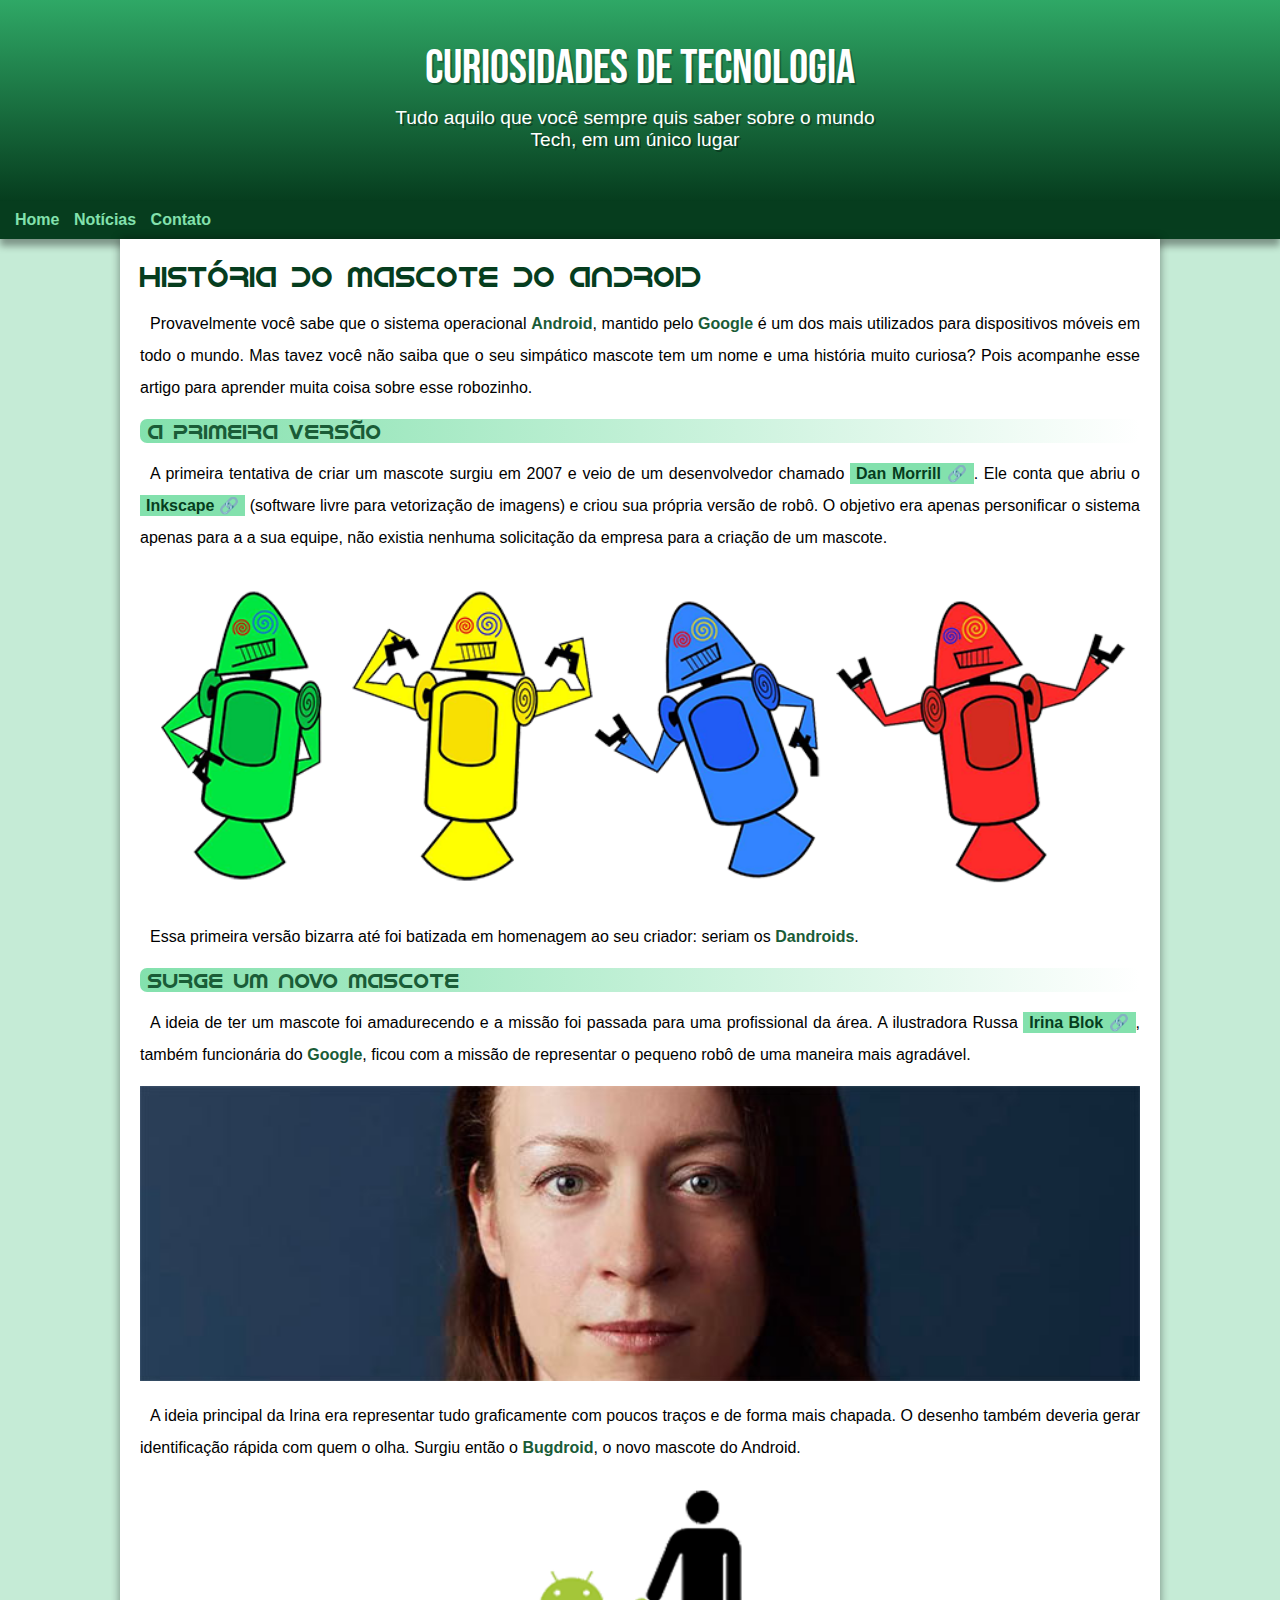
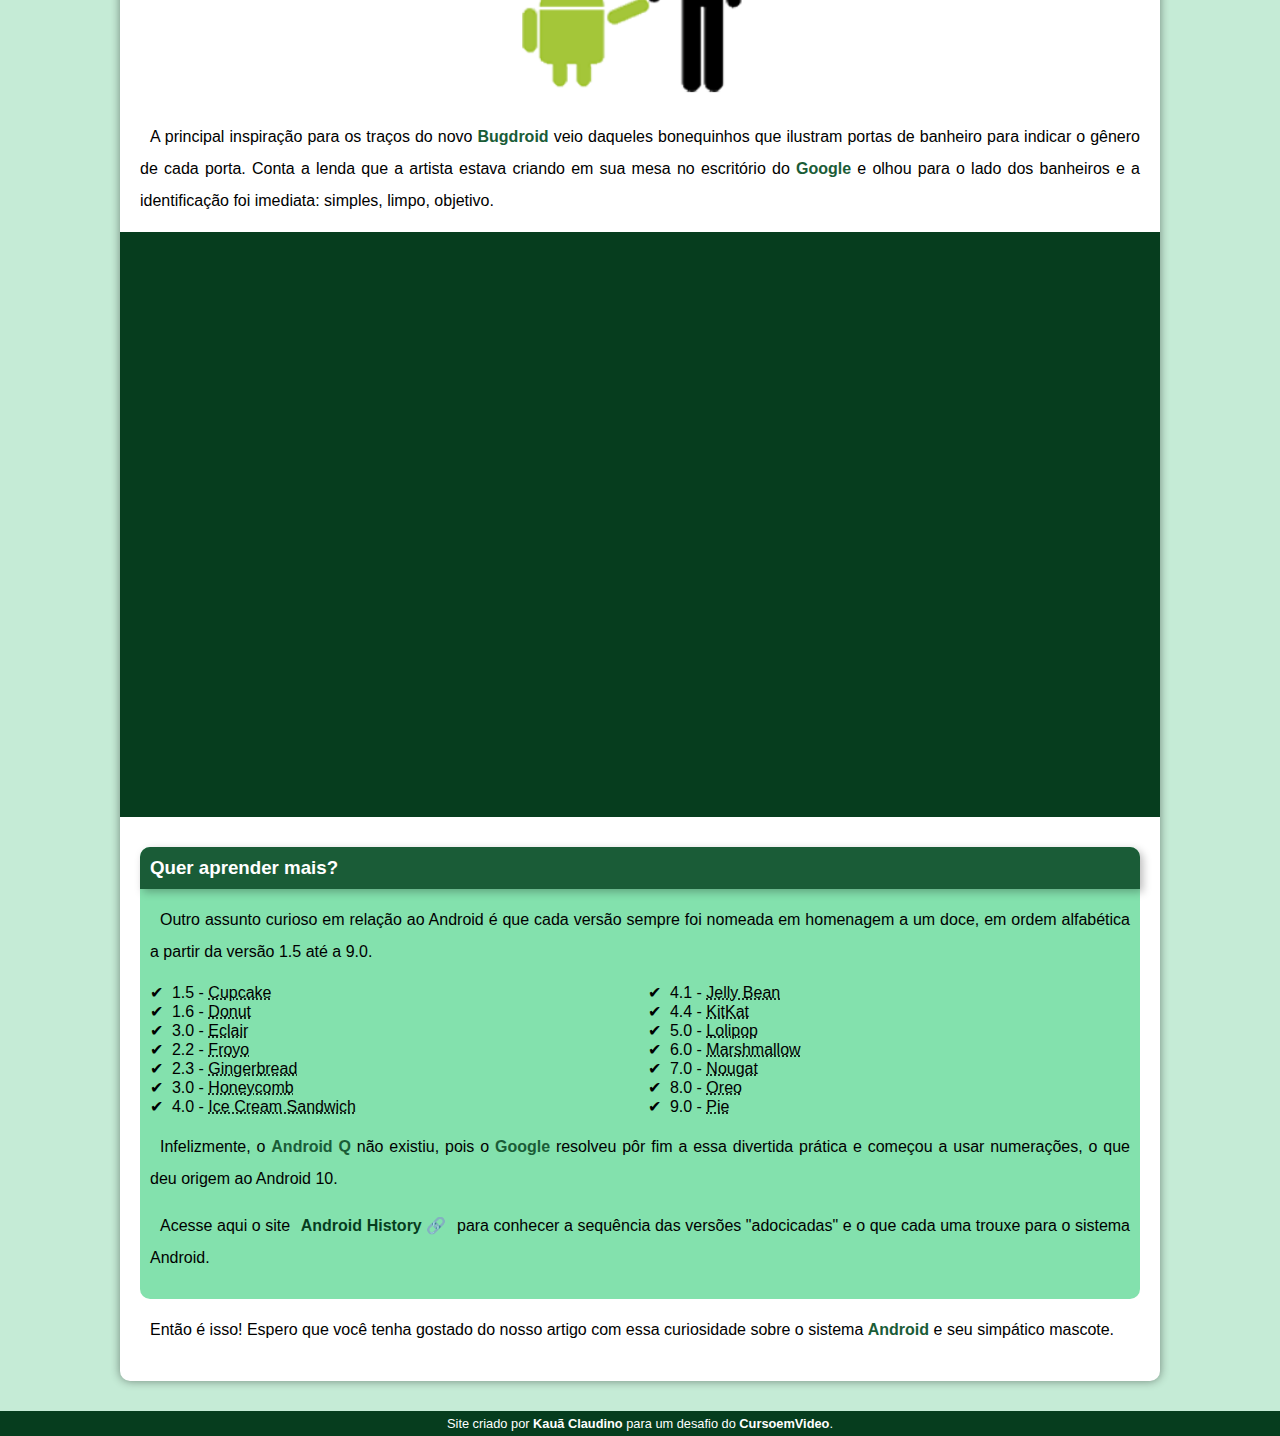
<file: index.html>
<!DOCTYPE html>
<html lang="pt-br">
<head>
    <meta charset="UTF-8">
    <meta name="viewport" content="width=device-width, initial-scale=1.0">
    <title>Como surgiu o mascote do Android?</title>
    <link rel="shortcut icon" href="imagens/favicon.ico" type="image/x-icon">
    <link rel="stylesheet" href="estilo/style.css">
</head>
<body>
    <header>
        <h1>Curiosidades de Tecnologia</h1>
        <p>Tudo aquilo que você sempre quis saber sobre o mundo Tech, em um único lugar</p>
    </header>
    <nav>
        <a href="#">Home</a>
        <a href="#">Notícias</a>
        <a href="#">Contato</a>
    </nav>
    <main>
        <article>
            <h1>História do Mascote do Android</h1>

            <p>Provavelmente você sabe que o sistema operacional <strong>Android</strong>, mantido pelo <strong>Google</strong> é um dos mais utilizados para dispositivos móveis em todo o mundo. Mas tavez você não saiba que o seu simpático mascote tem um nome e uma história muito curiosa? Pois acompanhe esse artigo para aprender muita coisa sobre esse robozinho.</p>

            <h2>A primeira versão</h2>

            <p>A primeira tentativa de criar um mascote surgiu em 2007 e veio de um desenvolvedor chamado <a href="https://androidcommunity.com/dan-morrill-shows-us-the-android-mascot-that-almost-was-20130103/" target="_blank" class="externa">Dan Morrill</a>. Ele conta que abriu o <a href="https://inkscape.org/pt-br/" target="_blank" class="externa">Inkscape</a> (software livre para vetorização de imagens) e criou sua própria versão de robô. O objetivo era apenas personificar o sistema apenas para a a sua equipe, não existia nenhuma solicitação da empresa para a criação de um mascote.</p>

            <picture>
                <source media="(max-width: 670px)" srcset="/imagens/dan-droids-pq.png">
                <img src="imagens/dan-droids.png" alt="Primeiro mascote do Android">
            </picture>

            <p>Essa primeira versão bizarra até foi batizada em homenagem ao seu criador: seriam os <strong>Dandroids</strong>.</p>

            <h2>Surge um novo mascote</h2>

            <p>A ideia de ter um mascote foi amadurecendo e a missão foi passada para uma profissional da área. A ilustradora Russa <a href="https://www.irinablok.com/" target="_blank" class="externa">Irina Blok</a>, também funcionária do <strong>Google</strong>, ficou com a missão de representar o pequeno robô de uma maneira mais agradável.</p>

            <picture>
                <source media="(max-width: 670px)" srcset="/imagens/irina-blok-pq.jpg">
                <img src="imagens/irina-blok.jpg" alt="Irina Blok, criadora do Bugdroid">
            </picture>

            <p>A ideia principal da Irina era representar tudo graficamente com poucos traços e de forma mais chapada. O desenho também deveria gerar identificação rápida com quem o olha. Surgiu então o <strong>Bugdroid</strong>, o novo mascote do Android.</p>

            <img src="imagens/bugdroid.png" class="pequena" alt="Bugdroid">

            <p>A principal inspiração para os traços do novo <strong>Bugdroid</strong> veio daqueles bonequinhos que ilustram portas de banheiro para indicar o gênero de cada porta. Conta a lenda que a artista estava criando em sua mesa no escritório do <strong>Google</strong> e olhou para o lado dos banheiros e a identificação foi imediata: simples, limpo, objetivo.</p>


        <div class="video">
            <iframe width="560" height="315" src="https://www.youtube.com/embed/l2UDgpLz20M?si=GsygBdHInJqC4AbU" title="YouTube video player" frameborder="0" allow="accelerometer; autoplay; clipboard-write; encrypted-media; gyroscope; picture-in-picture; web-share" referrerpolicy="strict-origin-when-cross-origin" allowfullscreen></iframe>
        </div>
            <aside>
                <h3>Quer aprender mais?</h3>

                <p>Outro assunto curioso em relação ao Android é que cada versão sempre foi nomeada em homenagem a um doce, em ordem alfabética a partir da versão 1.5 até a 9.0.</p>

                <ul>
                    <li>1.5 - <abbr title="Bolo de copo">Cupcake</abbr></li>

                    <li>1.6 - <abbr title="Rosquinha">Donut</abbr></li>

                    <li>3.0 - <abbr title="Bomba">Eclair</abbr></li>

                    <li>2.2 - <abbr title="Iogurte Congelado">Froyo</abbr></li>

                    <li>2.3 - <abbr title="Biscoito de gengibre">Gingerbread</abbr></li>
                    
                    <li>3.0 - <abbr title="Favo de mel">Honeycomb</abbr></li>

                    <li>4.0 - <abbr title="Sanduiche de sorvete">Ice Cream Sandwich</abbr></li>

                    <li>4.1 - <abbr title="Jujuba">Jelly Bean</abbr></li>

                    <li>4.4 - <abbr title="KitKat">KitKat</abbr></li>

                    <li>5.0 - <abbr title="Pirulito">Lolipop</abbr></li>

                    <li>6.0 - <abbr title="Marshmallow">Marshmallow</abbr></li>

                    <li>7.0 - <abbr title="Torrone">Nougat</abbr></li>

                    <li>8.0 - <abbr title="Oreo">Oreo</abbr></li>

                    <li>9.0 - <abbr title="Torta">Pie</abbr></li>
                </ul>

                <p>Infelizmente, o <strong>Android Q</strong> não existiu, pois o <strong>Google</strong> resolveu pôr fim a essa divertida prática e começou a usar numerações, o que deu origem ao Android 10.</p>
                
                <p>Acesse aqui o site <a href="https://www.android.com/intl/pt_br/what-is-android/" target="_blank" class="externa">Android History</a> para conhecer a sequência das versões "adocicadas" e o que cada uma trouxe para o sistema Android.</p>
            </aside>
            <p>Então é isso! Espero que você tenha gostado do nosso artigo com essa curiosidade sobre o sistema <strong>Android</strong> e seu simpático mascote.</p>
        </article>
    </main>
    <footer>
        <p>Site criado por <a href="https://github.com/kaua-claudino" target="_blank">Kauã Claudino</a> para um desafio do <a href="https://www.youtube.com/c/CursoemV%C3%ADdeo" target="_blank">CursoemVideo</a>.</p>
    </footer>
</body>
</html>
</file>
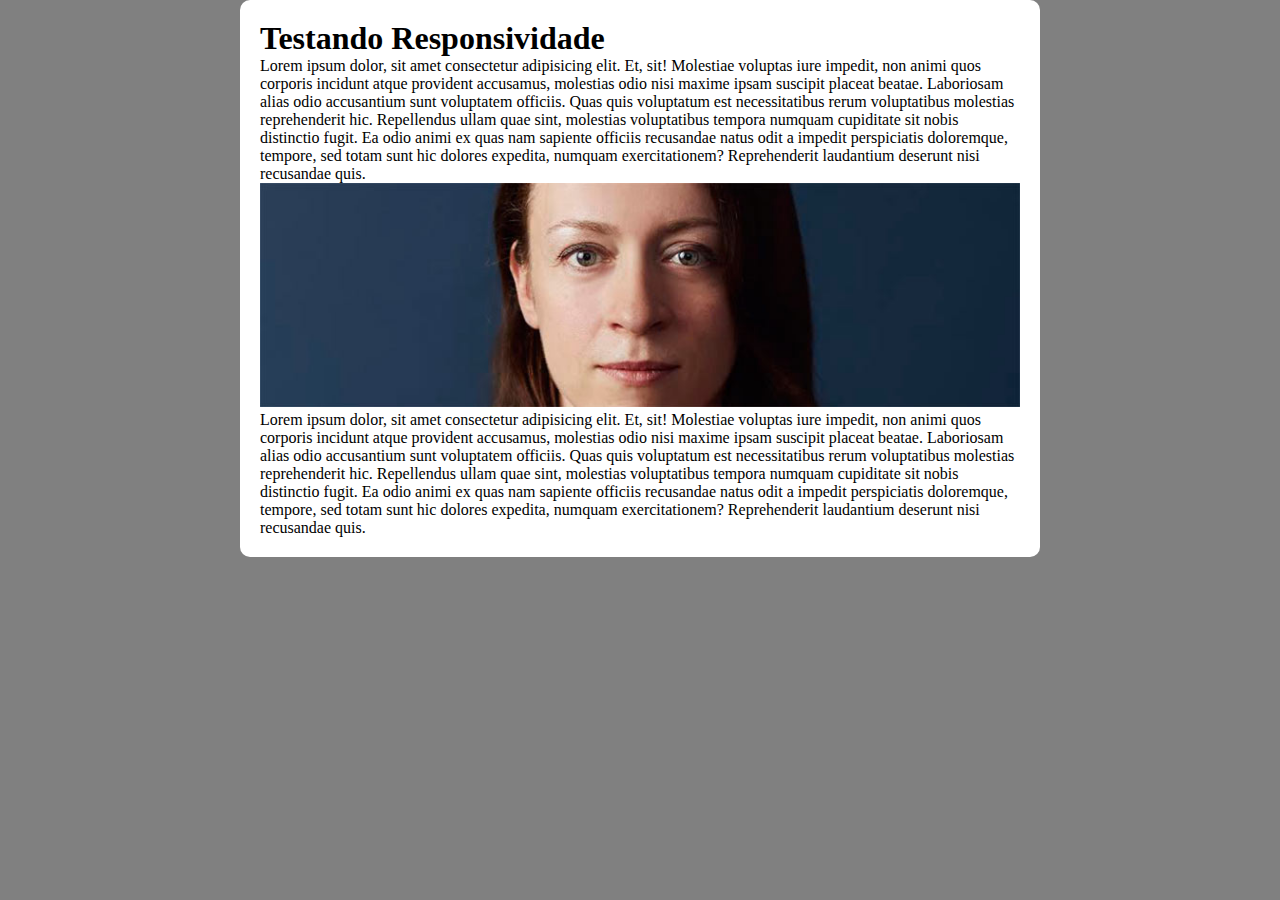
<file: estilo/responsivo.html>
<!DOCTYPE html>
<html lang="pt-br">
<head>
    <meta charset="UTF-8">
    <meta name="viewport" content="width=device-width, initial-scale=1.0">
    <title>Teste de Responsividade</title>
    <style>
        * {
            margin: 0px;
            padding: 0px;
            box-sizing: border-box;
        }   
        body {
            background-color: gray;
        }

        main {
            background-color: white;
            padding: 20px;
            border-radius: 10px;

            min-width: 320px;
            max-width: 800px;
            margin: auto;
        }

        img {
            width: 100%;
        }
    </style>
</head>
<body>
    <main>
        <h1>Testando Responsividade</h1>
        <p>Lorem ipsum dolor, sit amet consectetur adipisicing elit. Et, sit! Molestiae voluptas iure impedit, non animi quos corporis incidunt atque provident accusamus, molestias odio nisi maxime ipsam suscipit placeat beatae.
        Laboriosam alias odio accusantium sunt voluptatem officiis. Quas quis voluptatum est necessitatibus rerum voluptatibus molestias reprehenderit hic. Repellendus ullam quae sint, molestias voluptatibus tempora numquam cupiditate sit nobis distinctio fugit.
        Ea odio animi ex quas nam sapiente officiis recusandae natus odit a impedit perspiciatis doloremque, tempore, sed totam sunt hic dolores expedita, numquam exercitationem? Reprehenderit laudantium deserunt nisi recusandae quis.</p>
       <picture>
           <source media="(max-width: 600px )" srcset="/imagens/irina-blok-pq.jpg">
           <img src="/imagens/irina-blok.jpg" alt="Irina Blok">
       </picture>
        <p>Lorem ipsum dolor, sit amet consectetur adipisicing elit. Et, sit! Molestiae voluptas iure impedit, non animi quos corporis incidunt atque provident accusamus, molestias odio nisi maxime ipsam suscipit placeat beatae.
        Laboriosam alias odio accusantium sunt voluptatem officiis. Quas quis voluptatum est necessitatibus rerum voluptatibus molestias reprehenderit hic. Repellendus ullam quae sint, molestias voluptatibus tempora numquam cupiditate sit nobis distinctio fugit.
        Ea odio animi ex quas nam sapiente officiis recusandae natus odit a impedit perspiciatis doloremque, tempore, sed totam sunt hic dolores expedita, numquam exercitationem? Reprehenderit laudantium deserunt nisi recusandae quis.</p>
    </main>
</body>
</html>
</file>
<file: estilo/style.css>
@charset "UTF-8";

@import url('https://fonts.googleapis.com/css2?family=Bebas+Neue&family=Work+Sans:ital,wght@0,100..900;1,100..900&display=swap');

@font-face {
    font-family: 'Android';
    src: url(/fontes/idroid.otf) format('opentype');
    font-weight: normal;

}

:root {
    --cor0: #c5ebd6;
    --cor1: #83e1ad;
    --cor2: #3ddc84;
    --cor3: #2fa866;
    --cor4: #1a5c37;
    --cor5: #063d1e;

    --fonte-padrao: Arial, Verdana, Helvetica, sans-serif;
    --fonte-destaque: 'Bebas Neue', 'cursive';
    --font-android: 'Android', 'cursive';
}

* {
    margin: 0px;
    padding: 0px;
}
body {
    background-color: var(--cor0);
    font-family: var(--fonte-padrao);
}

a.externa:after {
   content: '\00A0\1F517';
}

header {
    background-image: linear-gradient(to bottom, var(--cor3), var(--cor5));
    min-height: 150px;
    text-align: center;
    padding-top: 40px;
}

header > h1 {
    color: white;
    font-size: 3em;
    font-weight: normal;
    font-family: var(--fonte-destaque);
    padding-bottom: 10px;
    text-shadow: 2px 2px 0px rgba(0, 0, 0, 0.267);
}

header > p {
    font-family: var
    (--fonte-padrao);
    font-size: 1.2em;
    color: white;
    max-width: 500px;
    padding-right: 10px;
    margin: auto;
    padding-bottom: 50px;
    text-shadow: 2px 2px 0px rgba(0, 0, 0, 0.329);
}


nav {
    background-color: var(--cor5);
    padding: 10px;
    box-shadow: 0px 7px 7px rgba(0, 0, 0, 0.363)
}

nav > a  {
    color: var(--cor1);
    padding: 5px;
    border-radius: 5px;
    text-decoration: none;
    font-weight: bold;
    transition-duration: 0.5s;
}

nav > a:hover {
    background-color: var(--cor3);
    color: var(--cor5);
    padding: 10px;
}

main {
    background-color: white;
    margin: auto;
    margin-bottom: 30px;
    padding: 20px;
    min-width: 300px;
    max-width: 1000px;
    box-shadow: 0px 0px 
    10px rgba(0, 0, 0, 0.432);
    border-radius: 0px 0px 10px 10px;
}

main img {
    width: 100%;
}

main img.pequena {
    max-width: 350px;
    display: block;
    margin: auto;
}

div.video {
    background-color: var(--cor5);
    margin: 0px -20px 30px -20px;
    padding: 20px;
    padding-bottom: 56.5%;
    position: relative;
}

div.video > iframe {
    position: absolute;
    top: 5%;
    left: 5%;
    width: 90%;
    height: 90%;
}

main h1 {
    color: var(--cor5);
    font-family: var(--font-android);
    font-weight: normal;
    font-size: 1.8em;
}

main p {
    margin: 15px 0px 15px 0px;
    text-align: justify;
    text-indent: 10px;
    line-height: 2em;
    font-size: 1em;
}

main strong {
    color: var(--cor4);
    font-weight: bolder;
}

main a {
    text-decoration: none;
    font-weight: bold;
    color: var(--cor5);
    background-color: var(--cor1);
    padding: 2px 6px;
}

main a:hover {
    text-decoration: underline;
    color: var(--cor4);
}

main h2 {
    font-family: var(--font-android);
    color: var(--cor4);
    font-size: 1.3em;
    font-weight: normal;
    background-image: linear-gradient(to right, var(--cor1), white);
    text-indent: 8px;
    border-radius: 7px;
}

aside {
    background-color: var(--cor1);
    padding: 10px;
    border-radius: 10px;
}

aside > h3 {
    background-color: var(--cor4);
    color: white;
    padding: 10px;
    margin: -10px -10px 0px -10px;
    border-radius: 10px 10px 0px 0px;
    box-shadow: 3px 3px 8px rgba(0, 0, 0, 0.267);
}

aside > ul {
    list-style-type: '\2714\00A0\00A0';
    list-style-position: inside;
    columns: 2;
}

footer {
    background-color: var(--cor5);
    color: white;
    text-align: center;
    font-size: 0.8em;
    padding: 5px;
}

footer a {
    color: white;
    font-weight: bolder;
    text-decoration: none;
}

footer a:hover {
    text-decoration: underline;
    color: var(--cor1);
}
</file>
